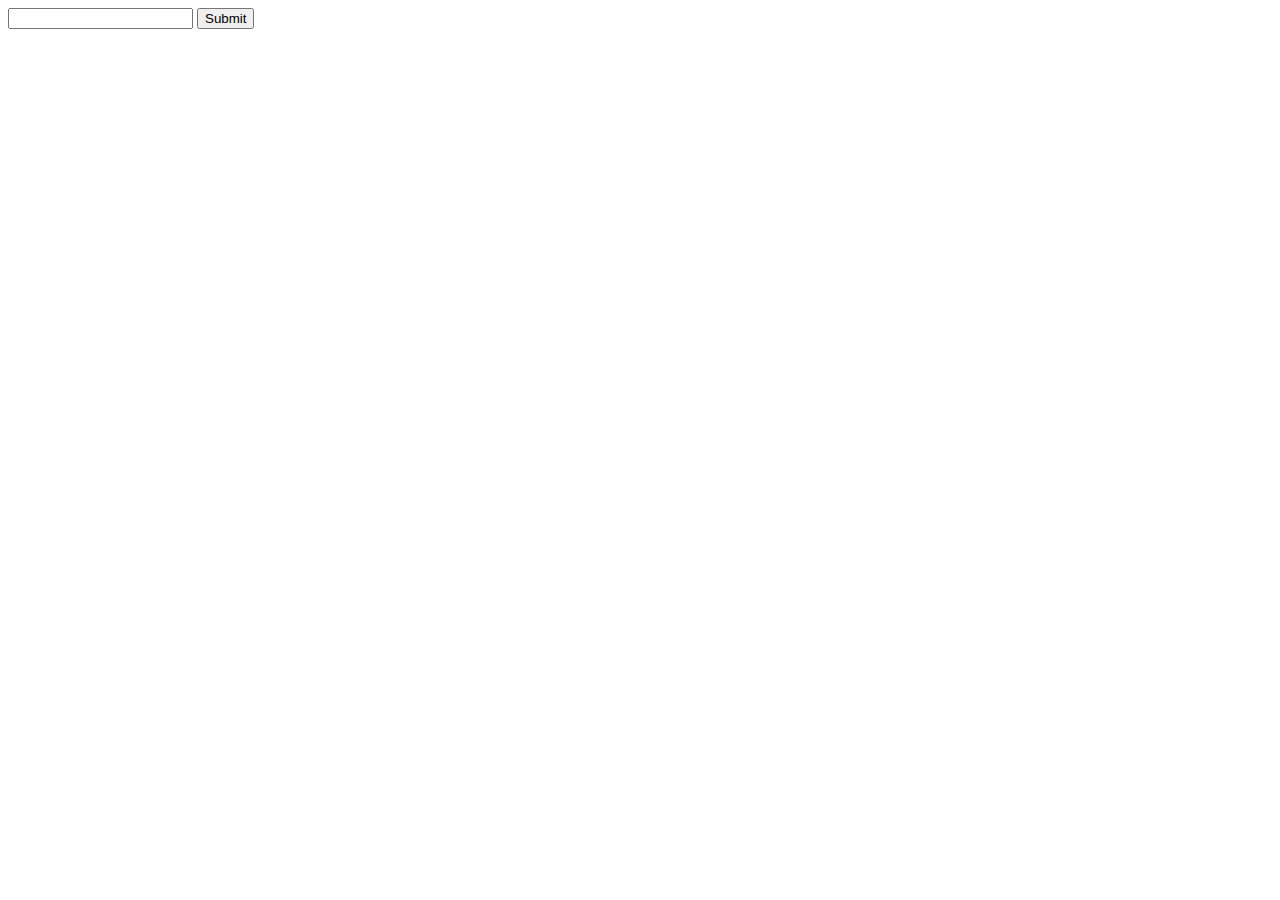
<file: l.html>
<!DOCTYPE html>
<html>
<head>
  <style>
    .error-message {
      color: red;
      display: none;
    }
  </style>
  <script>
    function validateInput() {
      var input = document.getElementById('myInput');
      var error = document.getElementById('error');

      var inputValue = input.value.trim();

      if (inputValue === '') {
        error.style.display = 'block';
        error.innerHTML = 'Please enter a value.';
        input.classList.add('error');
        return false;
      }

      if (!isValidNumber(inputValue)) {
        error.style.display = 'block';
        error.innerHTML = 'Please enter a valid number.';
        input.classList.add('error');
        return false;
      }

      // Additional validation checks can be added here

      // If the input is valid, hide the error message and remove the error class
      error.style.display = 'none';
      input.classList.remove('error');
      return true;
    }

    function isValidNumber(value) {
      // Regular expression to check if the value consists of numbers only
      var numberRegex = /^\d+$/;
      return numberRegex.test(value);
    }
  </script>
</head>
<body>
  <input id="myInput" type="text" required>
  <span id="error" class="error-message"></span>
  <button onclick="validateInput()">Submit</button>
</body>
</html>
</file>
